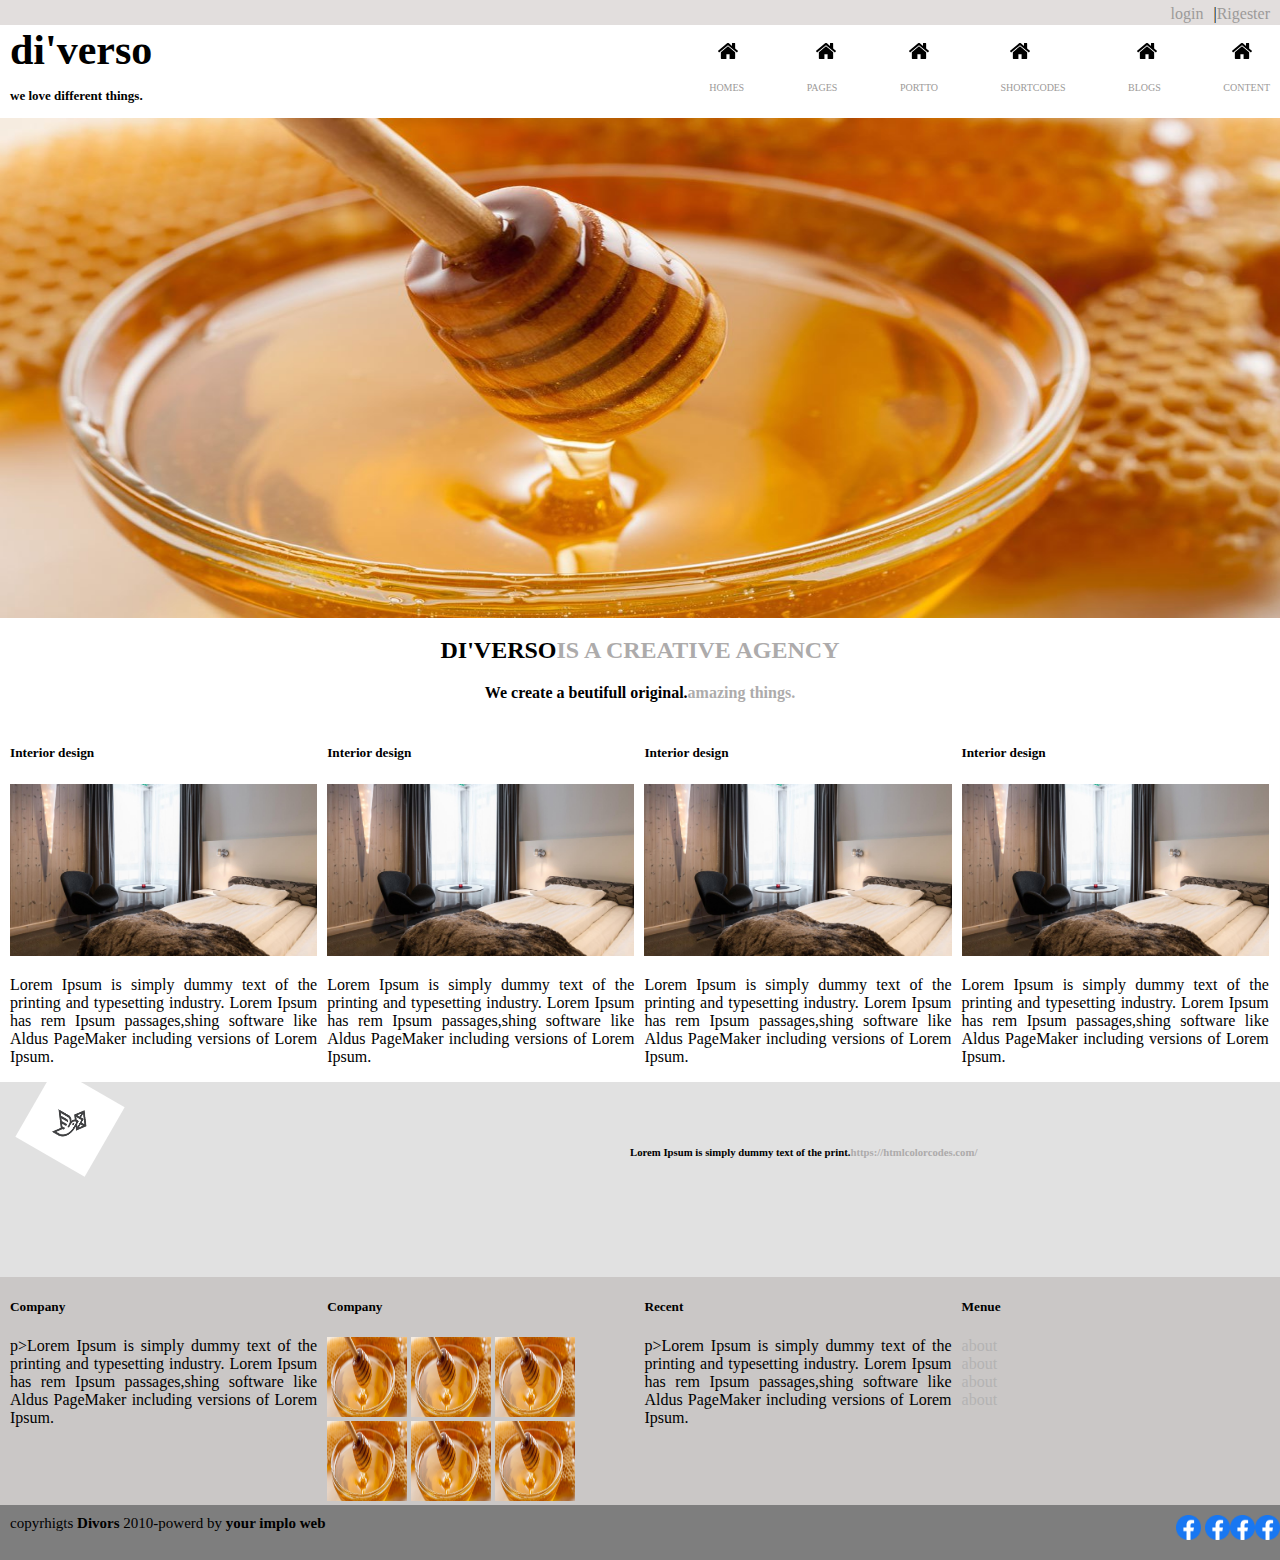
<file: in.html>
<!DOCTYPE html> 
<html>
<head>
	<link rel="stylesheet" type="text/css" href="css/sou.css">
</head>
<body><title></title>
<header>
	<div id="p1"><a href="">login</a>|<a href="">Rigester</a></div>
	<div id="p2">
		<div id="lo"><span>di'verso</span><br><p>we love different things.</p></div>
<nav>
	<a href=""><img src="images/i.svg" width="20" height="20"><br><span>HOMES</span></a>
<a href=""><img src="images/i.svg"  width="20" height="20"><br><span>PAGES</span></a>
<a href=""><img src="images/i.svg"  width="20" height="20"><br><span>PORTTO</span></a>
<a href=""><img src="images/i.svg"  width="20" height="20"><br><span>SHORTCODES</span></a>
<a href=""><img src="images/i.svg"  width="20" height="20"><br><span>BLOGS</span></a>
<a href=""><img src="images/i.svg"  width="20" height="20"><br><span>CONTENT</span></a>
</nav>
</div>
</header>

<!-- main..
 --><div id="main">
<section><img src="images/ho.jpg" width="100%" height="500"></section>
	
<h2>DI'VERSO<span>IS A CREATIVE AGENCY</span> </h2>
<h4>We create a beutifull original.<span>amazing things.</span></h4>

<div id="bo">
	<div class="col">
		<h5>Interior design</h5>
<img src="images/room.jpg">
<p>Lorem Ipsum is simply dummy text of the printing and typesetting industry. Lorem Ipsum has rem Ipsum passages,shing software like Aldus PageMaker including versions of Lorem Ipsum.</p>
	</div>
<div class="col">
		<h5>Interior design</h5>
<img src="images/room.jpg">
<p>Lorem Ipsum is simply dummy text of the printing and typesetting industry. Lorem Ipsum has rem Ipsum passages,shing software like Aldus PageMaker including versions of Lorem Ipsum.</p>
	</div>
<div class="col">
		<h5>Interior design</h5>
<img src="images/room.jpg">
<p>Lorem Ipsum is simply dummy text of the printing and typesetting industry. Lorem Ipsum has rem Ipsum passages,shing software like Aldus PageMaker including versions of Lorem Ipsum.</p>
	</div>
<div class="col">
		<h5>Interior design</h5>
<img src="images/room.jpg">
<p>Lorem Ipsum is simply dummy text of the printing and typesetting industry. Lorem Ipsum has rem Ipsum passages,shing software like Aldus PageMaker including versions of Lorem Ipsum.</p>
	</div>

</div>
<div id="fo">
	
	<section><img src="images/bi.jpg"></section>
	<h6>Lorem Ipsum is simply dummy text of the print.<span>https://htmlcolorcodes.com/</span> </h6>
</div>
	</div>
<footer>
<div id="end">
	<div class="c2">
		<h5>Company</h5>
		<p>
p>Lorem Ipsum is simply dummy text of the printing and typesetting industry. Lorem Ipsum has rem Ipsum passages,shing software like Aldus PageMaker including versions of Lorem Ipsum.</p>
	</div>
<div class="c2">
		<h5>Company</h5>
		<img src="images/ho.jpg" width="80" height="80">
		<img src="images/ho.jpg" width="80" height="80">
		<img src="images/ho.jpg" width="80" height="80"><br>
		<img src="images/ho.jpg" width="80" height="80">
		<img src="images/ho.jpg" width="80" height="80">
		<img src="images/ho.jpg" width="80" height="80">
	</div>
	<div class="c2">
		<h5>Recent</h5>
		<p>
p>Lorem Ipsum is simply dummy text of the printing and typesetting industry. Lorem Ipsum has rem Ipsum passages,shing software like Aldus PageMaker including versions of Lorem Ipsum.</p>
	</div>
	<div class="c2">
		<h5>Menue</h5>
		<ul>
			<li>about</li>
<li>about</li><li>about</li><li>about</li>
		</ul>
</div>
<div id="ending">
	<p>copyrhigts <span>Divors</span> 2010-powerd by <span>your implo web</span></p>
	<section>
		
<img src="images/f.png" width="25" height="25">
<img src="images/f.png" width="25" height="25"><img src="images/f.png" width="25" height="25"><img src="images/f.png" width="25" height="25">
	</section>
</div>
</footer>
</body>
</html>
</file>
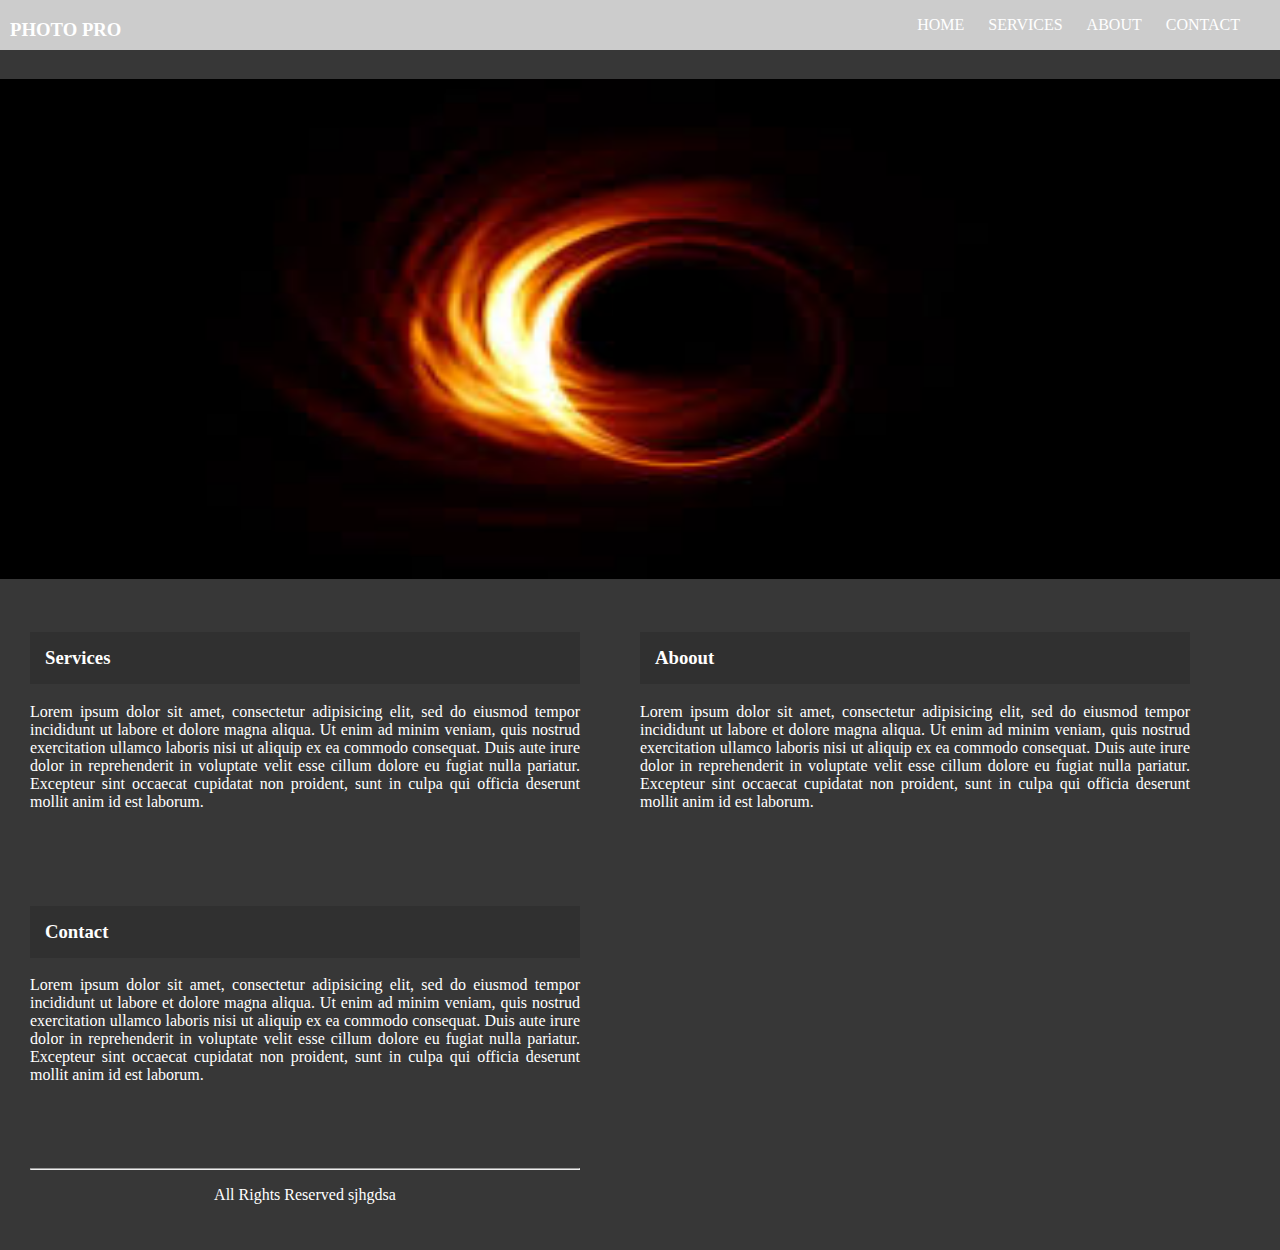
<file: inde.html>
<!DOCTYPE html>
<html>
    <head>
        <title></title>
        <link rel="stylesheet" type="text/css" href="css/c.css"/>
                 <meta http-equiv="Content-Type" content="text/html; charset=UTF-8">

       
    </head>
    <body>
        <header>
            <div id="lo">
                <h3>PHOTO PRO</h3>
            </div>
            <nav>
                <a href="">HOME</a>
                <a href="">SERVICES</a>
                <a href="">ABOUT</a>
                <a href="">CONTACT</a>
            </nav>            
        </header>
        <section> <img src="images/images.jpg" width="100%" height="500"/></section>
           
          <div id="bo">   <div class="p">
                <h3>Services</h3>
                <p>
                    Lorem ipsum dolor sit amet, consectetur adipisicing elit, sed do eiusmod tempor incididunt ut labore et dolore magna aliqua. Ut enim ad minim veniam, quis nostrud exercitation ullamco laboris nisi ut aliquip ex ea commodo consequat. Duis aute irure dolor in reprehenderit in voluptate velit esse cillum dolore eu fugiat nulla pariatur. Excepteur sint occaecat cupidatat non proident, sunt in culpa qui officia deserunt mollit anim id est laborum.
                </p>
            </div>
           <div class="p">
                <h3>Aboout</h3>
                <p>
                    Lorem ipsum dolor sit amet, consectetur adipisicing elit, sed do eiusmod tempor incididunt ut labore et dolore magna aliqua. Ut enim ad minim veniam, quis nostrud exercitation ullamco laboris nisi ut aliquip ex ea commodo consequat. Duis aute irure dolor in reprehenderit in voluptate velit esse cillum dolore eu fugiat nulla pariatur. Excepteur sint occaecat cupidatat non proident, sunt in culpa qui officia deserunt mollit anim id est laborum.
                </p>
            </div>
            <div class="p">
                <h3>Contact</h3>
                <p>
                    Lorem ipsum dolor sit amet, consectetur adipisicing elit, sed do eiusmod tempor incididunt ut labore et dolore magna aliqua. Ut enim ad minim veniam, quis nostrud exercitation ullamco laboris nisi ut aliquip ex ea commodo consequat. Duis aute irure dolor in reprehenderit in voluptate velit esse cillum dolore eu fugiat nulla pariatur. Excepteur sint occaecat cupidatat non proident, sunt in culpa qui officia deserunt mollit anim id est laborum.
                </p>
        <footer>
        <hr>
            <p>All Rights Reserved <span>sjhgdsa</span> </p>
        </footer>
    </body>
</html>
</file>
<file: css/sou.css>
body{margin: 0;}
header{

	
height: 90px;

}
/*#lo{display: block;*/
	header a{color: #9C9A99}


a{text-decoration: none;}
#p1{
	height: 15px;
	width: 100%;
	background-color: #E2DEDD;
	padding-bottom: 5px;
	padding-top: 5px;
	text-align: right;

}
#p1 a{



	margin-right:  10px;

	}
#p2{clear: both;
	padding-bottom: 10px

}
#lo{
	clear: both;
	line-height: 30px;
display: inline-block;
margin-left: 10px;
font-weight: bolder;
font-size: 35px;
margin-top: 10px

}

#lo p{display: inline-block;
	font-size: small;
	margin-bottom: 10px;
	padding-top: 0;-
text-align: justify;}
#lo span{ 

	display: inline-block;
	font-size: larger;
	padding-bottom: 0px
	/*margin-bottom: 100px;*/

}
/*nav img{

width: 100%
}*/
nav img{display: inline-block;
margin-left: 9px;
margin-top: 4px
}
nav{display: inline-block;

	word-spacing: 60px;
	float: right;
font-size: 10px;
line-height: 30px;
margin-bottom: 15px;
margin-top: 12px;
margin-right: 10px;

}
nav a{display: inline-block;
	padding-left: 0px;
}
nav span{width: 100%;
	display: inline-block;
	text-align: center;
 }
 

#main{clear: both;

/*height: 1000px*/;
margin-top: 0;
}
h2 , h4{
	text-align: center;
margin-top: 15px
}
#main span{ color: #ADABAB  }

#bo{width: 100%;
background-color: #E2DEDE;}

#bo .col
{
	
}
.col{width: 24%;
    text-align: justify;
    float: left;
   padding-left: 10px;
}


    .col img{
    	width: 100%;
    }


/*nav img{
	margin-top: 10px;
	height: 25px;
width: 25px;
 }*/


 /*nav .ic{display: inline-block;
 	text-align: center;
 }*/



#fo{
	height: 100;
	width: 100%;
	clear: both;
background-color:#E1E1E1 ;
display: flex;




  }

#fo section{height: 80px;
	width: 80px;
	display: inline-block;
}

#fo img{width: 100%;
	height: 100%;
margin-bottom:  15px;
margin-left: 30px;
transform: rotate(30deg);
	display: inline-block;
}
#fo h6{

display: inline-block;
text-align: center;
line-height: 90px;
margin-bottom: 80px;
margin-left: 550px
}
footer{height: auto;
	margin-top: 0;
background-color: #CAC7C6 ;
 }
 
 ul{
 	list-style-type: none;
 	padding-left: 0;
 color: #B4B3B3	}
 #ending{clear: both;

height: 55px;
background-color: #7E7E7E;
width: 100%;
display: inline-block;

 }
 #ending p{
 	display: inline-block;
 	font-size: 15px;
margin-top: 10px; 	
margin-left:10px;
 }
 #ending span{font-weight: bolder;}

#ending section{float: right;
margin-top: 10px}


.c2{width: 24%;
    text-align: justify;
    float: left;
   padding-left: 10px;
}
</file>
<file: css/c.css>
body{
    margin: 0;
    background-color: #373737;
    color: #fff;
}
header{
    background-color: #ccc;
    height: 50px;
}
#lo{
    float: left;
    margin-left: 10px;
}
#lo span{
color: black;
    font-size: small;

}
nav{
    float: right;
    margin-right: 30px;
    line-height: 50px
}
nav a{
    padding: 10px;
    text-decoration: none;
    color: #fff;      
}

 img{
  


    margin-top: 20px;
    /*width: 100%;*/
}
.p{    
    width: 550px;
    text-align: justify;
    float: left;
    margin: 30px;    
}
.p h3{
	clear: both;
    background-color: #303030;
    padding: 15px;
}
footer{

    clear: both;
    text-align: center;
    padding-top: 60px;
}
#main span {color: red;
font-weight:bolder; }
</file>
